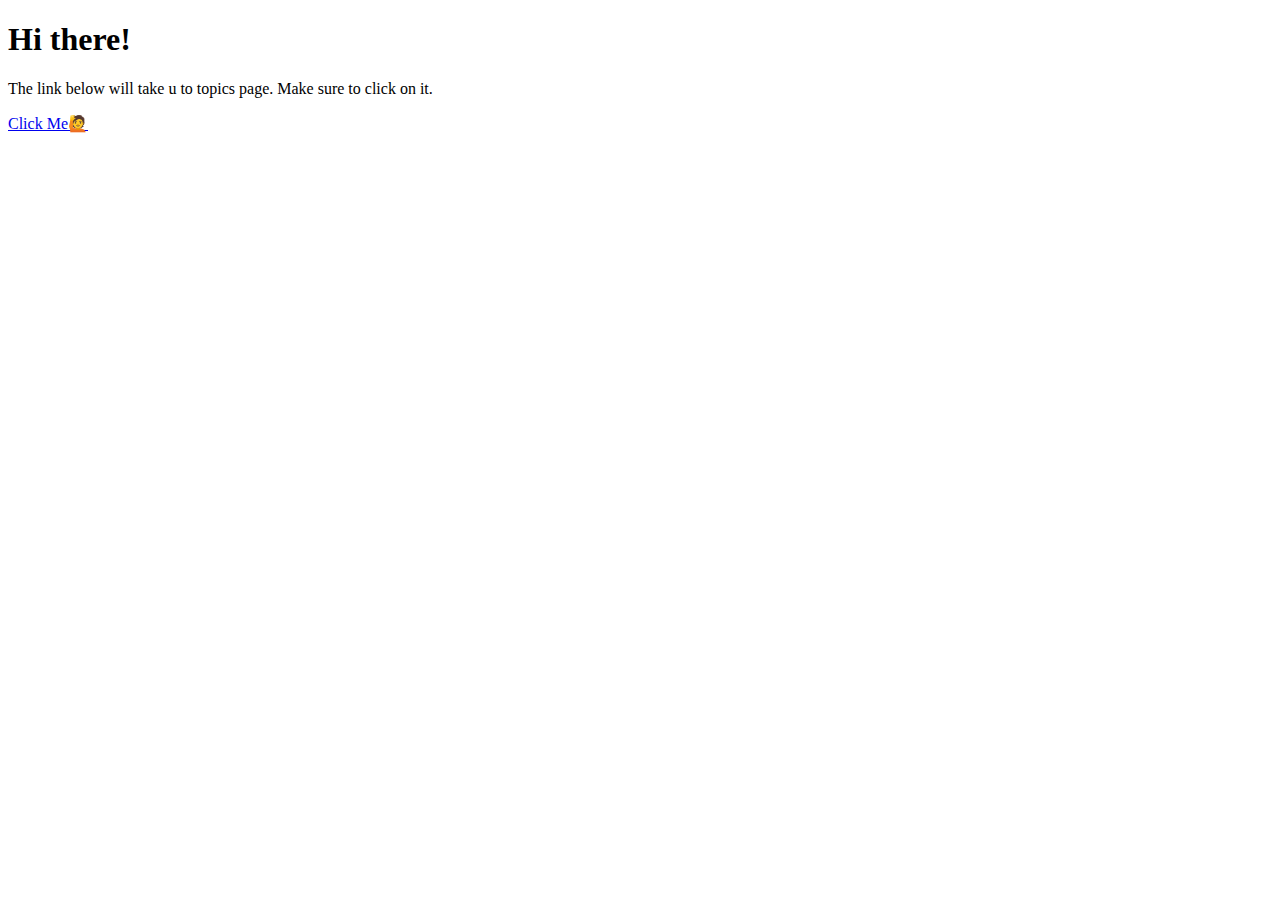
<file: index.html>
<!DOCTYPE html>
<html lang="en">
  <head>
    <meta charset="UTF-8" />
    <meta name="viewport" content="width=device-width, initial-scale=1.0" />
    <title>IP 2nd Semester Homepage</title>
  </head>
  <body>
    <h1>Hi there!</h1>
    <p>The link below will take u to topics page. Make sure to click on it.</p>
    <p><a href="Topics page/courses.html">Click Me🙋</a></p>
    </h1>
  </body>
</html>
</file>
